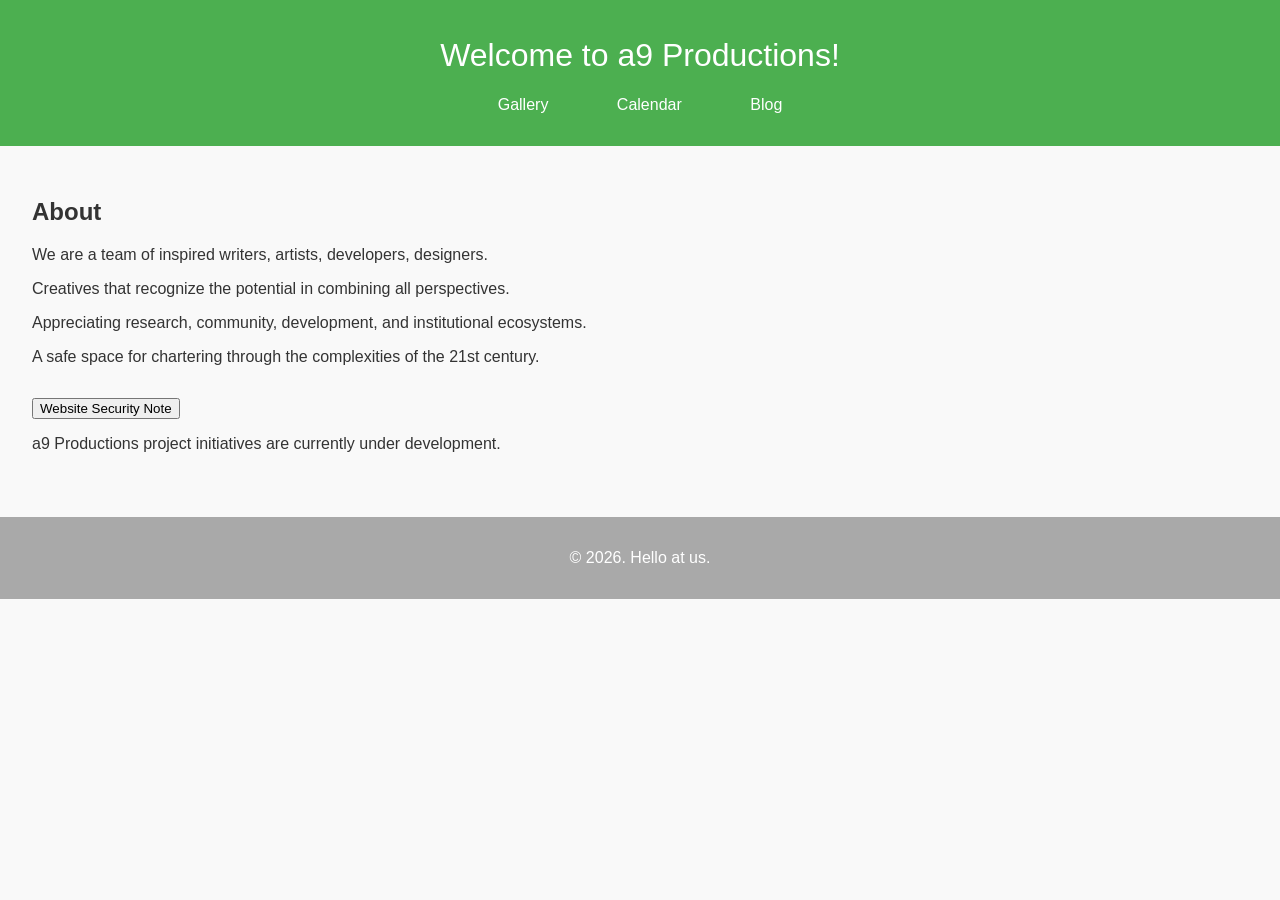
<file: index.html>
<!DOCTYPE html>
<html lang="en">
<head>
    <meta charset="UTF-8">
    <meta name="viewport" content="width=device-width, initial-scale=1.0">
    <title>a9 Productions</title>
    <link rel="stylesheet" href="style.css">
</head>
<body>
    <header>
        <h1>Welcome to a9 Productions!</h1>
        <nav>
            <ul>
                <li><a href="gallery.html">Gallery</a></li>
                <li><a href="https://outlook.office365.com/owa/calendar/395379dabfd34f7b9c8aac694babf840@a9.productions/1256d6da81794e2c87dcb8829cec5d604943347813691163868/calendar.html">Calendar</a></li>
                <li><a href="https://www.linkedin.com/company/a9productions">Blog</a></li>
            </ul>
        </nav>
    </header>

    <main>
        <section>
            <h2>About</h2>
            <p>We are a team of inspired writers, artists, developers, designers.</p>
            <p>Creatives that recognize the potential in combining all perspectives. </p>
            <p>Appreciating research, community, development, and institutional ecosystems. </p>
            <p>A safe space for chartering through the complexities of the 21st century.</p>
        </section>
        <section>
            <p></p><button id="clickMeButton">Website Security Note</button></p>
            <p>a9 Productions project initiatives are currently under development.</p>
        </section>
    </main>

    <footer>
        <p>&copy; 2026. Hello at us.</p>
    </footer>

    <script src="script.js"></script>
</body>
</html>
</file>
<file: style.css>
/* General Styles */
body {
    font-family: Arial, sans-serif;
    margin: 0;
    padding: 0;
    background-color: #f9f9f9;
    color: #333;
}

/* Header */
header {
    background-color: #4CAF50;
    color: white;
    padding: 1rem;
    text-align: center;
}

nav ul {
    list-style: none;
    padding: 0;
}

nav li {
    display: inline;
    margin: 0 1rem;
}

nav a {
    color: white;
    text-decoration: none;
}

/* Main Content */
main {
    padding: 2rem;
}

section {
    margin-bottom: 2rem;
}

/* Image Gallery */
.image-gallery img {
    width: 200px;
    margin: 0.6rem;
    border-radius: 8px;
}

/* Footer */
footer {
    background-color: #a9a9a9;
    color: white;
    text-align: center;
    padding: 1rem;
}

/* Normal hyperlinks */
a {
    color: white;
    font-weight: 400;
    text-decoration: none;
}


header a {
    color: white;
    padding: 1rem;
    text-align: center;
    text-decoration: none;
}

h1 {
    color: white;
    font-weight: 400;
    text-decoration: none;
}
</file>
